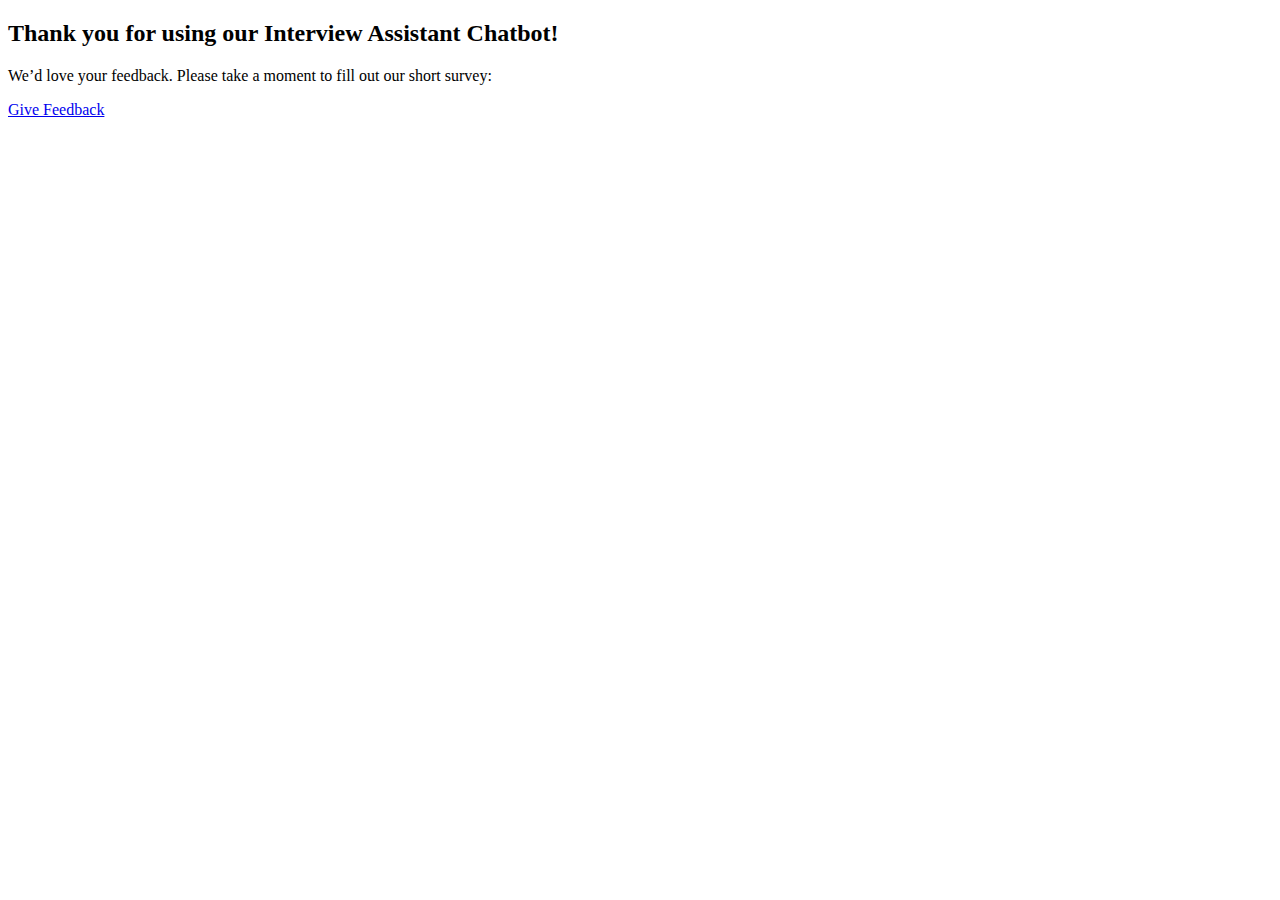
<file: thank_you.html>
<!DOCTYPE html>
<html lang="en">
<head>
    <meta charset="UTF-8">
    <title>Thank You!</title>
</head>
<body>
    <h2>Thank you for using our Interview Assistant Chatbot!</h2>
    <p>We’d love your feedback. Please take a moment to fill out our short survey:</p>
    <a href="https://forms.gle/phxMyVjMNkgrtDqD7" target="_blank">Give Feedback</a>
</body>
</html>
</file>
